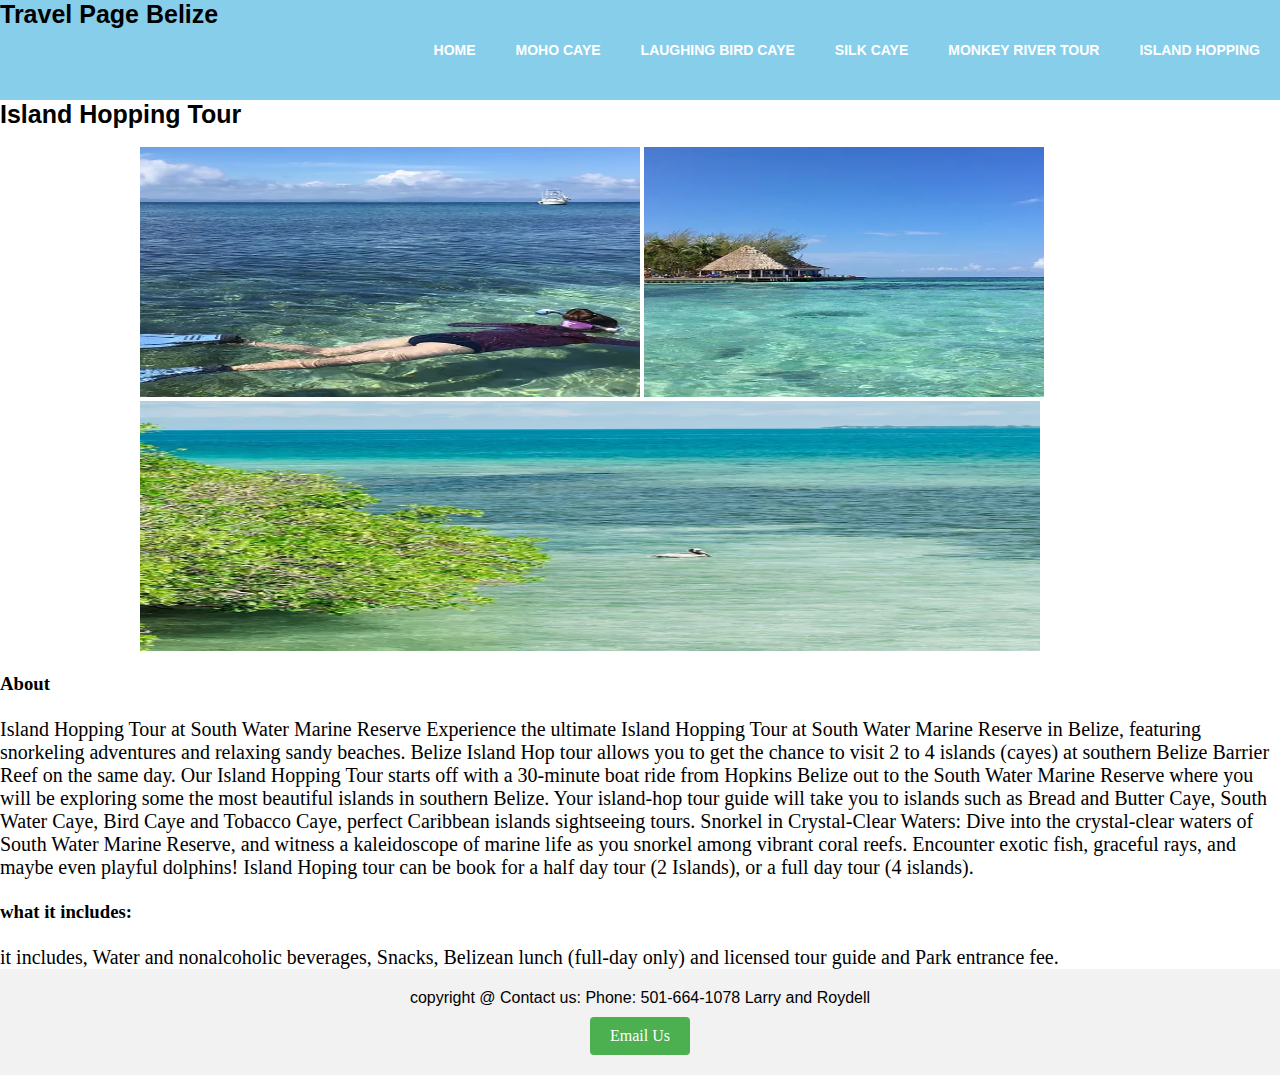
<file: islandHopping.html>
<html>
<head>
<title>Island Hopping</title>
 <link rel="stylesheet" href="Island.css">
</head>
<body>
   <nav>
	<label class="logo">Travel Page Belize</label>
	  <ul>
       <li><a href="index.html">HOME</a></li>
	   <li><a href="mohocaye.html">MOHO CAYE</a></li>
	   <li><a href="laughingbird.html">LAUGHING BIRD CAYE</a></li>
	   <li><a href="silkcaye.html">SILK CAYE</a></li>
	   <li><a href="MonkeyRiverTour.html">MONKEY RIVER TOUR</a></li>
	   <li><a href="islandHopping.html">ISLAND HOPPING</a></li>
      </ul>
	</nav>
 <header><h2>Island Hopping Tour</h2></header>
  <div class="wrapper">
  <br>
	<img class="u-hopping" src="img/f.webp" alt="island hopping">
	<img class="ty-hopping" src="img/gt.webp" alt="island hopping">
	<img class="got-hopping" src="img/u.webp" alt="island hopping">
	</br></div>
	
	<h3><br>About</br></h3>
	<p><br>Island Hopping Tour at South Water Marine Reserve
Experience the ultimate Island Hopping Tour at South Water Marine Reserve in Belize, featuring snorkeling adventures and relaxing sandy beaches. 
Belize Island Hop tour allows you to get the chance to visit 2 to 4 islands (cayes) at southern Belize Barrier Reef on the same day.
Our Island Hopping Tour starts off with a 30-minute boat ride from Hopkins Belize out to the South Water Marine Reserve where you will be exploring some the most beautiful islands in southern Belize. Your island-hop tour guide will take you to islands such as Bread and Butter Caye, South Water Caye, Bird Caye and Tobacco Caye, perfect Caribbean islands sightseeing tours.
Snorkel in Crystal-Clear Waters: Dive into the crystal-clear waters of South Water Marine Reserve, and witness a kaleidoscope of marine life as you snorkel among vibrant coral reefs. Encounter exotic fish, graceful rays, and maybe even playful dolphins!
Island Hoping tour can be book for a half day tour (2 Islands), or a full day tour (4 islands).
</br></p>
	
	<h3><br>what it includes:</br></h3>
	
	<p2><br>it includes, Water and nonalcoholic beverages, Snacks, 	Belizean lunch (full-day only) and licensed tour guide and Park entrance fee.</p2>
     
	  <footer>
	  <div class="contact-info">
	  <p3>copyright @</p3>
      <p3>Contact us:</p3>
      <p3>Phone: 501-664-1078</p3>
	  <p3> Larry and Roydell </p3>
    </div>
    <a href="mailto:info@example.com" class="email-button">Email Us</a>
  </footer>


</body>
</html>
</file>
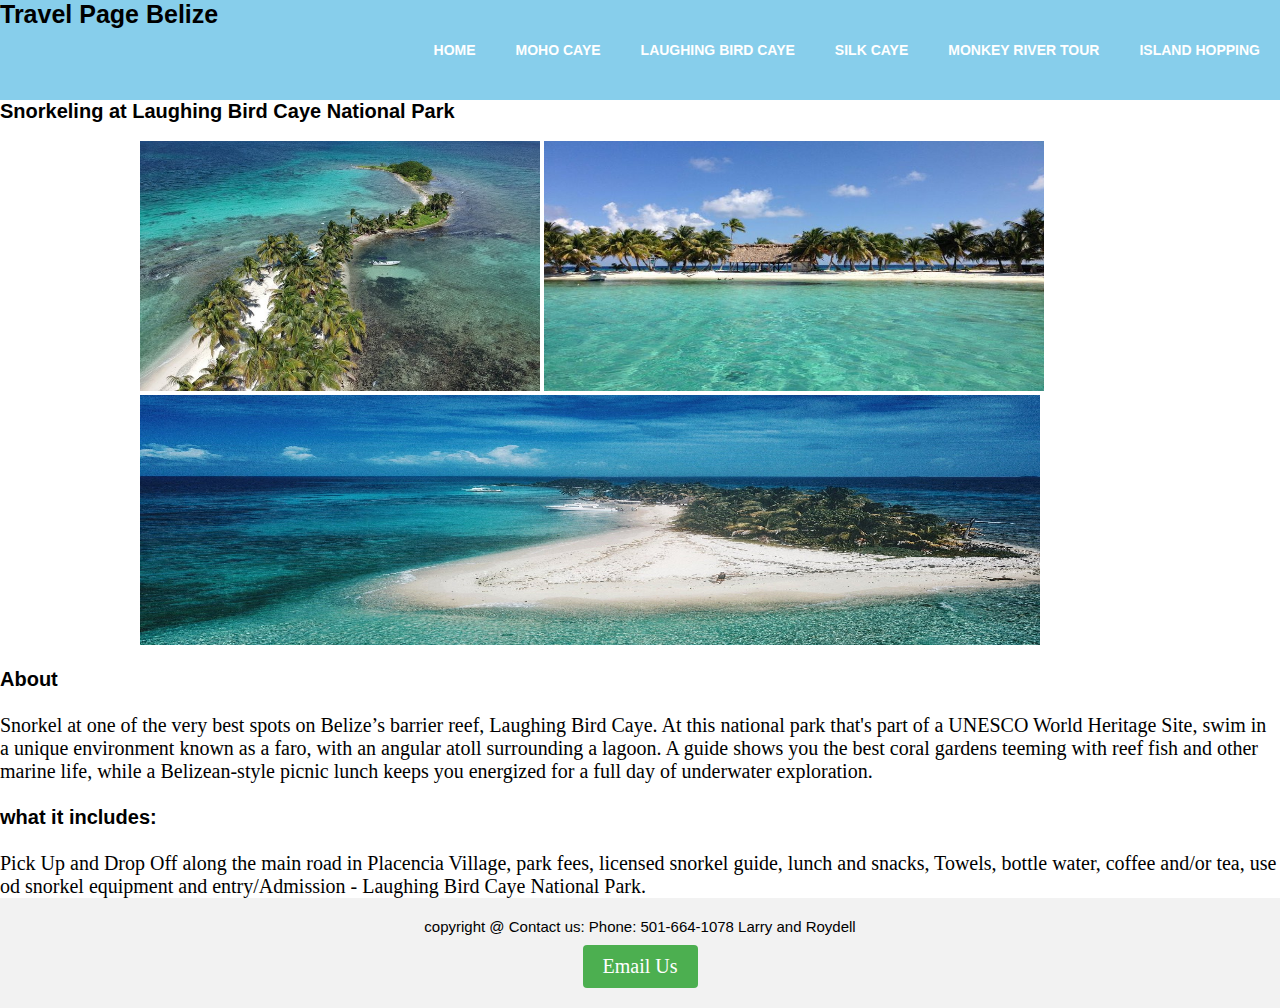
<file: laughingbird.html>
<html>
<head>
<title>LAUGHING BIRD CAYE</title>
 <link rel="stylesheet" href="birdcaye.css">
</head>
<body>
 <nav>
	<label class="logo">Travel Page Belize</label>
	  <ul>
       <li><a href="index.html">HOME</a></li>
	   <li><a href="mohocaye.html">MOHO CAYE</a></li>
	   <li><a href="laughingbird.html">LAUGHING BIRD CAYE</a></li>
	   <li><a href="silkcaye.html">SILK CAYE</a></li>
	   <li><a href="MonkeyRiverTour.html">MONKEY RIVER TOUR</a></li>
	   <li><a href="islandHopping.html">ISLAND HOPPING</a></li>
      </ul>
	</nav>
 <header><h2>Snorkeling at Laughing Bird Caye National Park</h2></header>
  <div class="wrapper">
  <br>
	<img class="hi-caye" src="img/64.jpg" alt="laughing bird caye">
	<img class="c0-hi" src="img/c0.jpg" alt="laughing bird caye 2">
	<img class="top-hi" src="img/top.jpg" alt="laughing bird caye 2">
	</br></div>
	
	<h3><br>About</br></h3>
	<p><br> Snorkel at one of the very best spots on Belize’s barrier reef, Laughing Bird Caye. At this national park that's part of a UNESCO World Heritage Site, swim in a unique environment known as a faro, with an angular atoll surrounding a lagoon. A guide shows you the best coral gardens teeming with reef fish and other marine life, while a Belizean-style picnic lunch keeps you energized for a full day of underwater exploration.
	
	<h3><br>what it includes:</br></h3>
	<p2><br>Pick Up and Drop Off along the main road in Placencia Village, park fees, licensed snorkel guide, lunch and snacks, Towels, bottle water,
	 coffee and/or tea, use od snorkel equipment and entry/Admission - Laughing Bird Caye National Park.
    
    <footer>
	  <div class="contact-info">
	  <p3>copyright @</p3>
      <p3>Contact us:</p3>
      <p3>Phone: 501-664-1078</p3>
	  <p3> Larry and Roydell </p3>
    </div>
    <a href="mailto:info@example.com" class="email-button">Email Us</a>
  </footer>


</body>
</html>
</file>
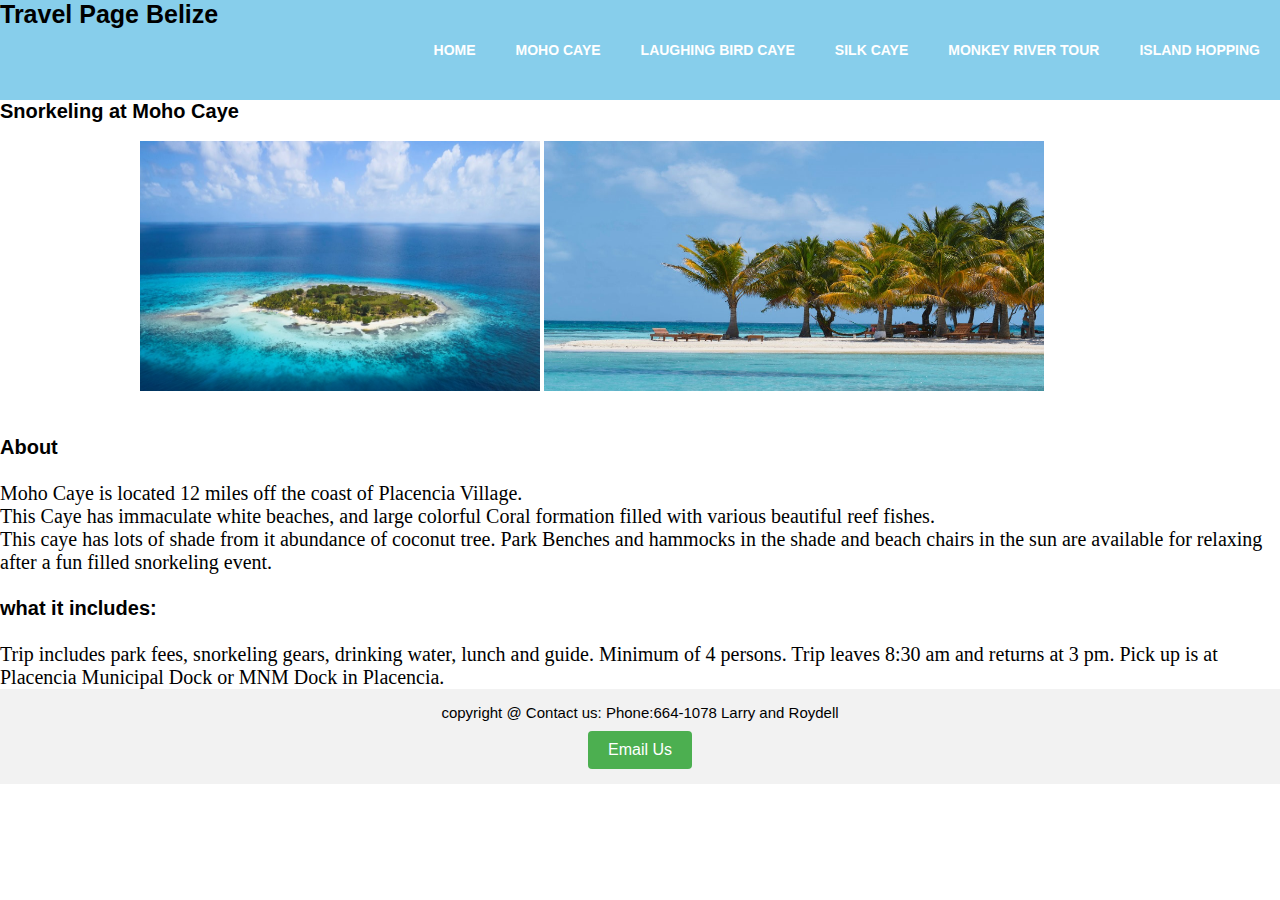
<file: mohocaye.html>
<html>
<head>
   <title> MOHO CAYE </title>
   <link rel="stylesheet" href="cayestyle.css">
  
</head>
<body>
    <nav>
	<label class="logo">Travel Page Belize</label>
	  <ul>
       <li><a href="index.html">HOME</a></li>
	   <li><a href="mohocaye.html">MOHO CAYE</a></li>
	   <li><a href="laughingbird.html">LAUGHING BIRD CAYE</a></li>
	   <li><a href="silkcaye.html">SILK CAYE</a></li>
	   <li><a href="MonkeyRiverTour.html">MONKEY RIVER TOUR</a></li>
	   <li><a href="islandHopping.html">ISLAND HOPPING</a></li>
      </ul>
	</nav>
   <header><h2>Snorkeling at Moho Caye</h2></header>
  <div class="wrapper">
  <br>
	<img class="hi-caye" src="img/caye.jpg" alt="moho caye">
	<img class="img-hi" src="img/high.jpg" alt="moho caye 2">
	<div class="img-moho"> </div>
	</br></div>
	
	<h3><br>About</br></h3>
	<p><br> Moho Caye is located 12 miles off the coast of Placencia Village.</br>
	This Caye has immaculate white beaches, and large colorful Coral formation filled with various beautiful reef fishes.</br>
	This caye has lots of shade from it abundance of coconut tree.
	Park Benches and hammocks in the shade and beach chairs in the sun are available for relaxing after a fun filled snorkeling event.</br>
	
	<h3><br>what it includes:</br></h3>
	<p2><br>Trip includes park fees, snorkeling gears, drinking water, lunch and guide.
    Minimum of 4 persons. Trip leaves 8:30 am and returns at 3 pm.  Pick up is at Placencia Municipal Dock or MNM Dock in Placencia.</p2>
	
	<footer>
	  <div class="contact-info">
	  <p3>copyright @</p3>
      <p3>Contact us:</p3>
      <p3>Phone:664-1078</p3>
	  <p3> Larry and Roydell </p3>
    </div>
    <a href="mailto:info@example.com" class="email-button">Email Us</a>
  </footer>

	
</body>
</html>
</file>
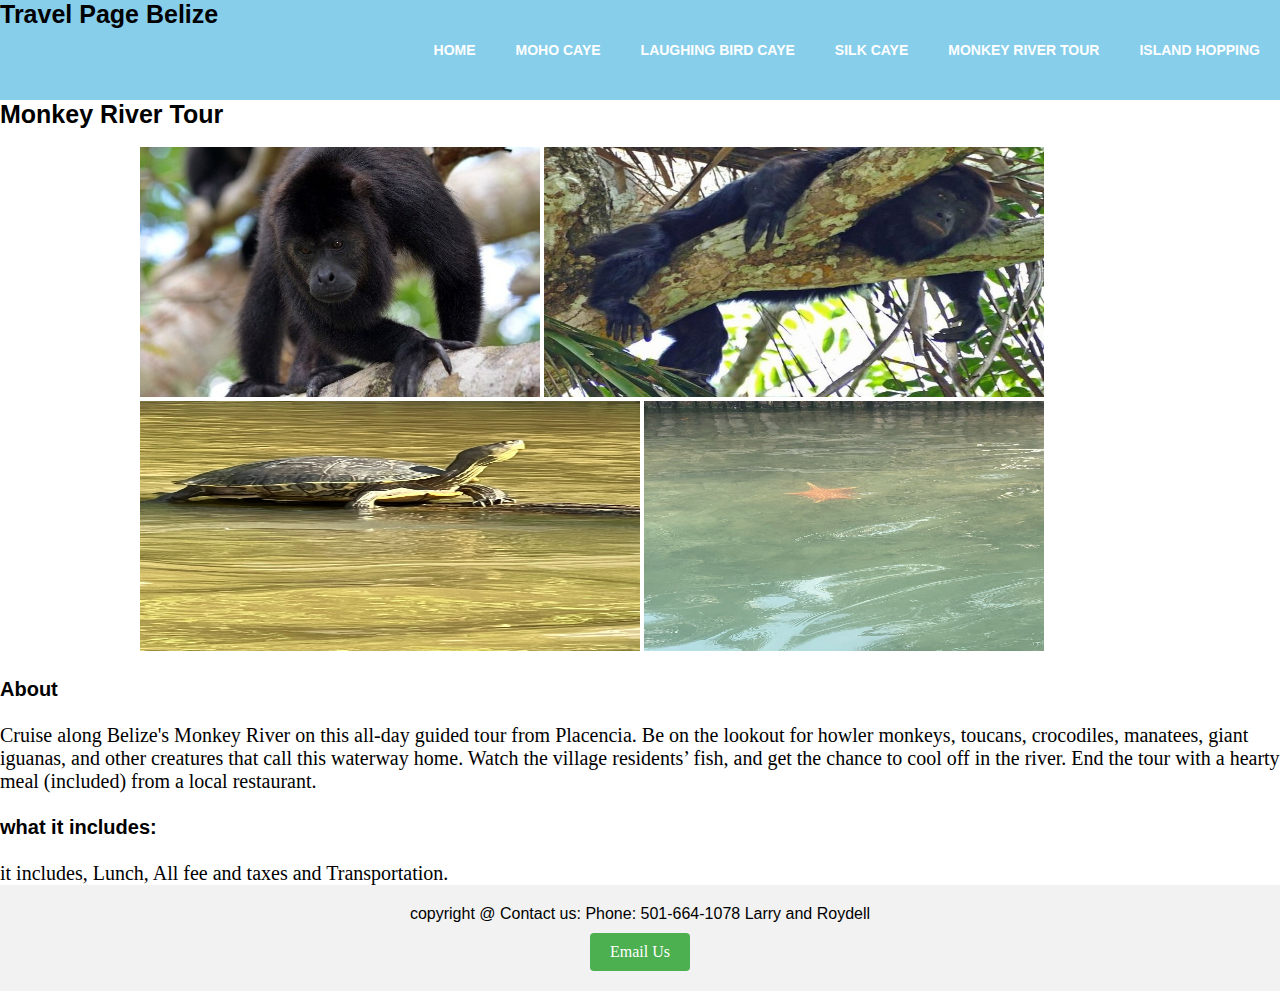
<file: MonkeyRiverTour.html>
<html>
<head>
<title>Monkey River Tour</title>
 <link rel="stylesheet" href="monkeyriver.css">
</head>
<body>
 <nav>
	<label class="logo">Travel Page Belize</label>
	  <ul>
       <li><a href="index.html">HOME</a></li>
	   <li><a href="mohocaye.html">MOHO CAYE</a></li>
	   <li><a href="laughingbird.html">LAUGHING BIRD CAYE</a></li>
	   <li><a href="silkcaye.html">SILK CAYE</a></li>
	   <li><a href="MonkeyRiverTour.html">MONKEY RIVER TOUR</a></li>
	   <li><a href="islandHopping.html">ISLAND HOPPING</a></li>
      </ul>
	</nav>
 <header><h2>Monkey River Tour</h2></header>
  <div class="wrapper">
  <br>
	<img class="me-caye" src="img/bb.jpg" alt="monkey river tour">
	<img class="top-hi" src="img/3a.jpg" alt="monkey river tour">
	<img class="her-hi" src="img/win.jpg" alt="monkey river tour">
	<img class="it-tour" src="img/k.jpg" alt="mokey river tour">
	</br></div>
	
	<h3><br>About</br></h3>
	<p><br>Cruise along Belize's Monkey River on this all-day guided tour from Placencia. Be on the lookout for howler monkeys, toucans, crocodiles, manatees, giant iguanas, and other creatures that call this waterway home. Watch the village residents’ fish, and get the chance to cool off in the river. End the tour with a hearty meal (included) from a local restaurant.</br></p>
	
	<h3><br>what it includes:</br></h3>
	<p2><br>it includes, Lunch, All fee and taxes and Transportation.</p2>
     
	<footer>
	  <div class="contact-info">
	  <p3>copyright @</p3>
      <p3>Contact us:</p3>
      <p3>Phone: 501-664-1078</p3>
	  <p3> Larry and Roydell </p3>
    </div>
    <a href="mailto:info@example.com" class="email-button">Email Us</a>
  </footer>
</body>
</html>
</file>
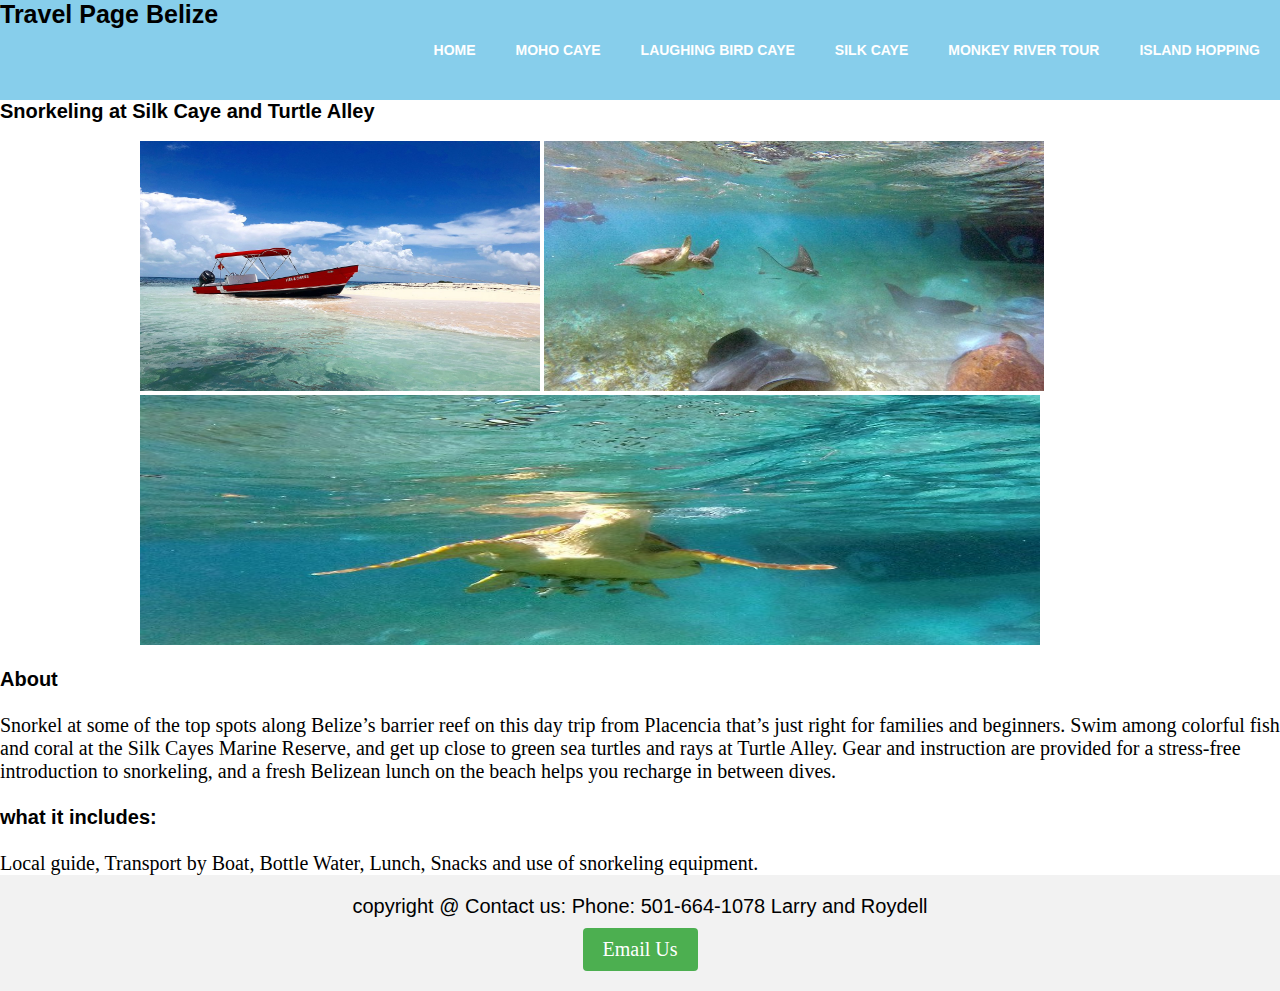
<file: silkcaye.html>
<html>
<head>
<title>Silkcaye and Turtle Alley</title>
 <link rel="stylesheet" href="turtleAlley.css">
</head>
<body>
 <nav>
	<label class="logo">Travel Page Belize</label>
	  <ul>
       <li><a href="index.html">HOME</a></li>
	   <li><a href="mohocaye.html">MOHO CAYE</a></li>
	   <li><a href="laughingbird.html">LAUGHING BIRD CAYE</a></li>
	   <li><a href="silkcaye.html">SILK CAYE</a></li>
	   <li><a href="MonkeyRiverTour.html">MONKEY RIVER TOUR</a></li>
	   <li><a href="islandHopping.html">ISLAND HOPPING</a></li>
      </ul>
	</nav>
 <header><h2>Snorkeling at Silk Caye and Turtle Alley</h2></header>
  <div class="wrapper">
  <br>
	<img class="ty-caye" src="img/at.jpg" alt="laughing bird caye">
	<img class="cr7-hi" src="img/c3.jpg" alt="laughing bird caye 2">
	<img class="far-hi" src="img/ee.jpg" alt="laughing bird caye 2">
	</br></div>
	
	<h3><br>About</br></h3>
	<p><br>Snorkel at some of the top spots along Belize’s barrier reef on this day trip from Placencia that’s just right for families and beginners. Swim among colorful fish and coral at the Silk Cayes Marine Reserve, and get up close to green sea turtles and rays at Turtle Alley. Gear and instruction are provided for a stress-free introduction to snorkeling, and a fresh Belizean lunch on the beach helps you recharge in between dives. </br></p>
	
	<h3><br>what it includes:</br></h3>
	 <p2><br>Local guide, Transport by Boat, Bottle Water, Lunch, Snacks and use of snorkeling equipment.</li>
     
	<footer>
	  <div class="contact-info">
	  <p3>copyright @</p3>
      <p3>Contact us:</p3>
      <p3>Phone: 501-664-1078</p3>
	  <p3> Larry and Roydell </p3>
    </div>
    <a href="mailto:info@example.com" class="email-button">Email Us</a>
  </footer>

	
</body>
</html>
</file>
<file: Island.css>
*{
  margin: 0;
  padding: 0;
}
header h2{
	font-size: 25px;
	font-family: Arial;
	font-weight: bold;
}
.wrapper {
	margin: 0 auto;
	width: 1000px;
}

.u-hopping{
	width: 500px;
	height: 250px;
}
.ty-hopping{
	width: 400px;
	height: 250px;
}
.got-hopping{
	width: 900px;
	height: 250px;
}

body{
	background-image: none;
	
}
p{
	font-size: 20px;
	font-family: Times New Roman;
	text-align: left-side;
	color: black;
}
p2{
	font-size: 20px;
	font-family: Times New Roman;
	text-align: left-side;
	color: black;
}

nav {
	width: 100%;
	height: 100px;
	background-color: skyblue;
}

ul{
	float: right;
}

ul li {
	list-style: none;
	display: inline-block;
	float: left;
	line-height: 100px;
	text-align: right;
	
}

ul li a {
	text-decoration: none;
	font-size: 14px;
	font-family: arial;
	color: white;
	padding: 0 20px;
	font-weight: bold;
}
label.logo {
	font-size: 25px;
	font-family: Arial;
	font-weight: bold;
}
footer {
  background-color: #f2f2f2;
  padding: 20px;
  text-align: center;
}

.contact-info {
  margin-bottom: 10px;
  font-family: Arial;
  font-family: 15px;
}

.email-button {
  display: inline-block;
  padding: 10px 20px;
  background-color: #4CAF50;
  color: white;
  text-decoration: none;
  border-radius: 4px;
}
</file>
<file: birdcaye.css>
*{
  margin: 0;
  padding: 0;
}
header h2{
	font-size: 20px;
	font-family: Arial;
	font-weight: bold;
}
.wrapper {
	margin: 0 auto;
	width: 1000px;
}
.hi-caye{
	width: 400px;
	height: 250px;
	
}

.c0-hi {
	width: 500px;
	height: 250px;
}
.top-hi {
	width: 900px;
	height: 250px;
}

body{
	background-image: none;
	
}
h3{
	font-weight: bold;
	font-size: 20px;
	font-family: arial;
}
p{
	font-size: 20px;
	font-family: Times New Roman;
	text-align: left-side;
	color: black;
}
p2{
	font-size: 20px;
	font-family: Times New Roman;
	text-align: left-side;
	color: black;
}

nav {
	width: 100%;
	height: 100px;
	background-color: skyblue;
}

ul{
	float: right;
}

ul li {
	list-style: none;
	display: inline-block;
	float: left;
	line-height: 100px;
	text-align: right;
	
}

ul li a {
	text-decoration: none;
	font-size: 14px;
	font-family: arial;
	color: white;
	padding: 0 20px;
	font-weight: bold;
}
label.logo {
	font-size: 25px;
	font-family: Arial;
	font-weight: bold;
}
footer {
  background-color: #f2f2f2;
  padding: 20px;
  text-align: center;
}

.contact-info {
  margin-bottom: 10px;
  font-family: Arial;
  font-size: 15px;
}

.email-button {
  display: inline-block;
  padding: 10px 20px;
  background-color: #4CAF50;
  color: white;
  text-decoration: none;
  border-radius: 4px;
}
</file>
<file: cayestyle.css>
*{
  margin: 0;
  padding: 0;
}
header h2{
	font-size: 20px;
	font-family: Arial;
	font-weight: bold;
}
.wrapper {
	margin: 0 auto;
	width: 1000px;
}
.hi-caye{
	width: 400px;
	height: 250px;
	
}

.img-hi {
	width: 500px;
	height: 250px;
}

body{
	background-image: none;
	
}
h3{
	font-weight: bold;
	font-size: 20px;
	font-family: arial;
}
p{
	font-size: 20px;
	font-family: Times New Roman;
	text-align: left-side;
	color: black;
}
p2{
	font-size: 20px;
	font-family: Times New Roman;
	text-align: left-side;
	color: black;
}

* {
	margin: 0;
	padding: 0;
}

nav {
	width: 100%;
	height: 100px;
	background-color: skyblue;
}

ul{
	float: right;
}

ul li {
	list-style: none;
	display: inline-block;
	float: left;
	line-height: 100px;
	text-align: right;
	
}

ul li a {
	text-decoration: none;
	font-size: 14px;
	font-family: arial;
	color: white;
	padding: 0 20px;
	font-weight: bold;
}
label.logo {
	font-size: 25px;
	font-family: Arial;
	font-weight: bold;
}
footer {
  background-color: #f2f2f2;
  padding: 15px;
  text-align: center;
}

.contact-info {
  margin-bottom: 10px;
  font-family: Arial;
  font-size: 15px;
  
}

.email-button {
  display: inline-block;
  padding: 10px 20px;
  background-color: #4CAF50;
  color: white;
  text-decoration: none;
  border-radius: 4px;
  font-family: Arial;
}
</file>
<file: monkeyriver.css>
*{
  margin: 0;
  padding: 0;
}
header h2{
	font-size: 25px;
	font-family: Arial;
	font-weight: bold;
}
.wrapper {
	margin: 0 auto;
	width: 1000px;
}
.me-caye{
	width: 400px;
	height: 250px;
	
}

.top-hi{
	width: 500px;
	height: 250px;
}
.her-hi{
	width: 500px;
	height: 250px;
}
.it-tour {
	width: 400px;
	height: 250px;	
}
body{
	background-image: none;
	
}
body{
	background-image: none;
	
}
h3{
	font-weight: bold;
	font-size: 20px;
	font-family: arial;
}
p{
	font-size: 20px;
	font-family: Times New Roman;
	text-align: left-side;
	color: black;
}
p2{
	font-size: 20px;
	font-family: Times New Roman;
	text-align: left-side;
	color: black;
}

nav {
	width: 100%;
	height: 100px;
	background-color: skyblue;
}

ul{
	float: right;
}

ul li {
	list-style: none;
	display: inline-block;
	float: left;
	line-height: 100px;
	text-align: right;
	
}

ul li a {
	text-decoration: none;
	font-size: 14px;
	font-family: arial;
	color: white;
	padding: 0 20px;
	font-weight: bold;
}
label.logo {
	font-size: 25px;
	font-family: Arial;
	font-weight: bold;
}
footer {
  background-color: #f2f2f2;
  padding: 20px;
  text-align: center;
}

.contact-info {
  margin-bottom: 10px;
  font-family: Arial;
  font-family: 15px;
}

.email-button {
  display: inline-block;
  padding: 10px 20px;
  background-color: #4CAF50;
  color: white;
  text-decoration: none;
  border-radius: 4px;
}
</file>
<file: turtleAlley.css>
*{
  margin: 0;
  padding: 0;
}
header h2{
	font-size: 20px;
	font-family: Arial;
	font-weight: bold;
}
.wrapper {
	margin: 0 auto;
	width: 1000px;
}
.ty-caye{
	width: 400px;
	height: 250px;
	
}

.cr7-hi{
	width: 500px;
	height: 250px;
}
.far-hi{
	width: 900px;
	height: 250px;
}

body{
	background-image: none;
	
}
h3{
	font-weight: bold;
	font-size: 20px;
	font-family: arial;
}
p{
	font-size: 20px;
	font-family: Times New Roman;
	text-align: left-side;
	color: black;
}
p2{
	font-size: 20px;
	font-family: Times New Roman;
	text-align: left-side;
	color: black;
}

nav {
	width: 100%;
	height: 100px;
	background-color: skyblue;
}

ul{
	float: right;
}

ul li {
	list-style: none;
	display: inline-block;
	float: left;
	line-height: 100px;
	text-align: right;
	
}

ul li a {
	text-decoration: none;
	font-size: 14px;
	font-family: arial;
	color: white;
	padding: 0 20px;
	font-weight: bold;
}
label.logo {
	font-size: 25px;
	font-family: Arial;
	font-weight: bold;
}
footer {
  background-color: #f2f2f2;
  padding: 20px;
  text-align: center;
}

.contact-info {
  margin-bottom: 10px;
  font-family: Arial;
  font-family: 15px;
}

.email-button {
  display: inline-block;
  padding: 10px 20px;
  background-color: #4CAF50;
  color: white;
  text-decoration: none;
  border-radius: 4px;
}
</file>
